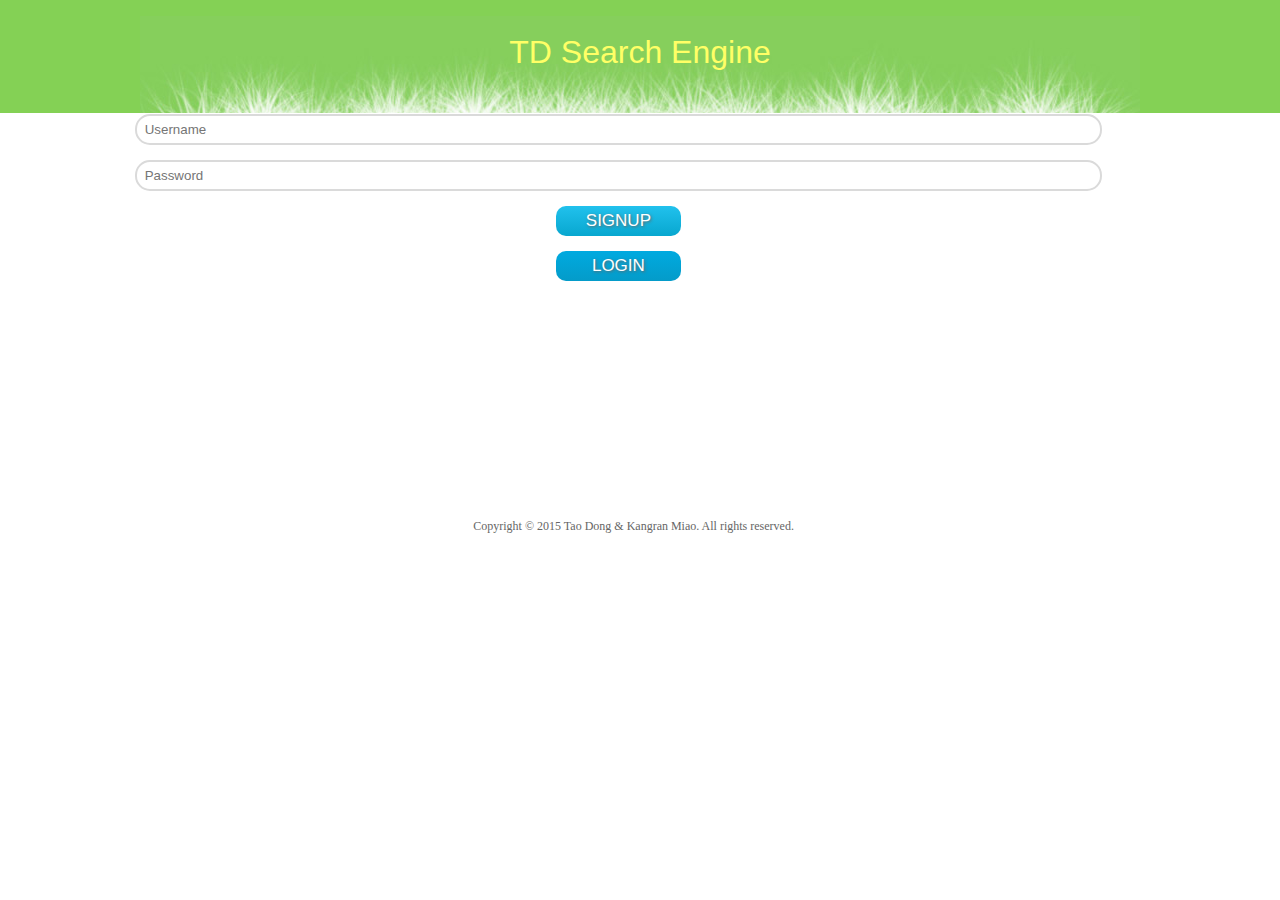
<file: index.html>
<!DOCTYPE html>
<html>
	<head>
		<meta http-equiv="content-type" content="text/html; charset=UTF-8">
		<script src="/jquery-1.11.1.min.js"></script>
		<script src="http://maps.google.com/maps/api/js?sensor=false"></script>
		<link rel="stylesheet" type="text/css" href="style.css">
		
	</head>
	<body>
	<!-- end #header -->
	<!-- end #header-wrapper -->
	<div id="logo">
		<h1><a href=" ">TD Search Engine</a ></h1>
	</div>
	<div id="page">
		<div id='id01'><input type="text" id="input1" placeholder="Username"></div>
		<div id='id02'><input type="password" id="input2" placeholder="Password"></div>
		<div id='id03'><button id="signup" onClick="signUp()">SIGNUP</button></div>
		<div id='id04'><button id="login" onClick="login()">LOGIN</button></div>
		<div id='id05'><button id="previous">PREVIOUS</button></div>
		<div id='id06'><button id="history" onClick="history()">HISTORY</button></div>
		<div id='id07'></div>


		<div id='place01'>
			<div class='name01'></div>
			<div class='categories'></div>
		</div>
		<div id='place02'>
			<div class='name02'></div>
			<div class='categories'></div>
		</div>
		<div id='place03'>
			<div class='name03'></div>
			<div class='categories'></div>
		</div>
		<div id='place04'>
			<div class='name04'></div>
			<div class='categories'></div>
		</div>
		<div id='place05'>
			<div class='name05'></div>
			<div class='categories'></div>
		</div>
		<div id='place06'>
			<div class='name06'></div>
			<div class='categories'></div>
		</div>
		<div id='place07'>
			<div class='name07'></div>
			<div class='categories'></div>
		</div>
		<div id='place08'>
			<div class='name08'></div>
			<div class='categories'></div>
		</div>
		<div id="map-google">
			<div id="map" style="width: 100%; height: 400px;"></div>
		</div>

		<script>

			times = 0;
			functions = 0;
	
			$(document).ready(function(){
				$("#place01 .name01").hide();
				$("#place02 .name02").hide();
				$("#place03 .name03").hide();
				$("#place04 .name04").hide();
				$("#place05 .name05").hide();
				$("#place06 .name06").hide();
				$("#place07 .name07").hide();
				$("#place08 .name08").hide();
				$("#place01 .categories").hide();
				$("#place02 .categories").hide();
				$("#place03 .categories").hide();
				$("#place04 .categories").hide();
				$("#place05 .categories").hide();
				$("#place06 .categories").hide();
				$("#place07 .categories").hide();
				$("#place08 .categories").hide();
				$("#id05").hide();
				$("#id06").hide();
				$("#map-google").hide();
			});

			function sleep(numberMillis) { 
				var now = new Date(); 
				var exitTime = now.getTime() + numberMillis;
				while (true) { 
					now = new Date(); 
					if (now.getTime() > exitTime) 
						return; 
				} 
			}

			function signUp(){
				
				var xhttp = new XMLHttpRequest();
				var ID = document.getElementById("input1").value;
				var password = document.getElementById("input2").value;
				var url = ID + "?" + password;
				xhttp.open("SIGNUP", url, true);

				xhttp.onreadystatechange = function(){
					if (xhttp.readyState==4&&xhttp.status==200){						
						text = xhttp.responseText;						
						obj = JSON.parse(text);
						//document.getElementById("id01").innerHTML = obj.status;
						if(obj.status=="success"){
							document.getElementById("id01").innerHTML='Welcome '+obj.userName+'! Sign up successfully!';
							$("#id02").hide();
							$("#id03").hide();
							$("#id04").hide();
						}
						else if(obj.status=="none"){
							document.getElementById("id01").innerHTML="Username and Password can not be None!";
							$("#id02").hide();
							$("#id03").hide();
							$("#id04").hide();
						}
						else{
							document.getElementById("id01").innerHTML="Username Exists!";
							$("#id02").hide();
							$("#id03").hide();
							$("#id04").hide();

							// var x = document.getElementById("place1");
							// x.getElementsByClassName("name")[0].innerHTML = 'test';
						}

						$("#id05").show();
						functions = 1;

					}
				}
				xhttp.send(null);
			}

			function login(){
				var xhttp = new XMLHttpRequest();
				ID = document.getElementById("input1").value;
				var password = document.getElementById("input2").value;

				document.getElementById("id03").innerHTML = "ID: " + ID;
				document.getElementById("id04").innerHTML = "password: " + password;
				var url = ID + "?" + password;
				xhttp.open("LOGIN", url, true);

				xhttp.onreadystatechange = function(){
					if (xhttp.readyState==4&&xhttp.status==200){						
						var text = xhttp.responseText;						
						var obj = JSON.parse(text);
						userName = obj.userName;
						//document.getElementById("id01").innerHTML = obj.status;
						if(obj.status=="success"){
							$("#id02").show();
							$("#id03").show();
							$("#id04").show();
							document.getElementById("id01").innerHTML="Welcome "+obj.userName+"!";
							document.getElementById("id02").innerHTML='<input id="location" placeholder="Input the Location">';
							document.getElementById("id03").innerHTML='<input id="item" placeholder="Input the Item">';
							document.getElementById("id04").innerHTML='<button id="searchYelp">SEARCH</button>';

							$(document).ready(function(){
								$("#searchYelp").click(function(){
									var location = document.getElementById("location").value;
									var item = document.getElementById("item").value;
									search(location, item);
								});
							});
							$("#id06").show();							
						}
						else{
							document.getElementById("id01").innerHTML="Username or Password incorrect!";
							$("#id02").hide();
							$("#id03").hide();
							$("#id04").hide();
						}

						$("#id05").show();
						functions = 2;

						

					}
				}
				xhttp.send(null);

			}

			function history(){
				var xhttp = new XMLHttpRequest();
				xhttp.open("HISTORY","nothing",true);
				xhttp.onreadystatechange = function(){
					if (xhttp.readyState==4&&xhttp.status==200){
						var text = xhttp.responseText;
						var obj = JSON.parse(text);
						var length = Object.keys(obj).length;
						if(length==0){
							document.getElementById("id01").innerHTML="No histroy record!";
							$("#id02").hide();
							$("#id03").hide();
							$("#id04").hide();
						}
						else{
							var historyResult = '<div style="width:100%; min-height:30px"><p class="alignleft" style="color:red;">Click history result to search again:</p><div><br/><br/><br/>';
							var i = 0;
							var j = 0;
							for(i=length-1; i>=0; i--){
								var location = JSON.stringify(obj[i].location);
								 
								var item = JSON.stringify(obj[i].item);

								location = location.replace(/"/gi, "\'");
								item = item.replace(/"/gi, "\'");
								location = location.replace(/%20/gi," ");
								item = item.replace(/%20/gi," ");

								historyResult += '<div style="width:100%; min-height:30px" onClick="search('+location+','+item+')"><p class="alignleft" >Location: '+location+ '</p><p class="alignright">'+" Item: "+item+"</p></div>";
								j++;
								if(j>=9){
									break;
								}
							}
							document.getElementById("id07").innerHTML=historyResult;
							$("#id07").show();
							functions = 3;
						}
					}
				}
				xhttp.send(null);
			}

			function search(location,item){

				$("#id07").hide();
				$("#id06").hide();

				var xhttp = new XMLHttpRequest();
				
				
				var url = location + "?" + item;
				xhttp.open("SEARCH", url, true);
				
				xhttp.onreadystatechange = function(){


					if (xhttp.readyState==4&&xhttp.status==200){	

						
											
						var text = xhttp.responseText;	

						// document.getElementById("id01").innerHTML=text;

						
						var obj = JSON.parse(text);


						var length = Object.keys(obj).length;
						
						// document.getElementById("id02").innerHTML=length;

						if(length<8){
							document.getElementById("id01").innerHTML = "No result! Please check your location or item!";
							$("#id02").hide();
							$("#id03").hide();
							$("#id04").hide();

						}
						
						 
						 
						// document.getElementById("id03").innerHTML=null;
						// document.getElementById("id04").innerHTML=null;
						else{

							// $("#place01 .name01").show();
							// $("#place02 .name02").show();
							// $("#place03 .name03").show();
							// $("#place04 .name04").show();
							// $("#place05 .name05").show();
							// $("#place06 .name06").show();
							// $("#place07 .name07").show();
							// $("#place08 .name08").show();

							// $("#place01 .categories").show();
							// $("#place02 .categories").show();
							// $("#place03 .categories").show();
							// $("#place04 .categories").show();
							// $("#place05 .categories").show();
							// $("#place06 .categories").show();
							// $("#place07 .categories").show();
							// $("#place08 .categories").show();

							document.getElementById("place01").getElementsByClassName("name01")[0].innerHTML=obj[0].name;
							document.getElementById("place01").getElementsByClassName("categories")[0].innerHTML="Categories: " + obj[0].categories + "<br/>" + "Address: " + obj[0].address + "<br/>" + "Phone Number: " + obj[0].phonenumber + "<br/>" + obj[0].longitude + "," + obj[0].latitude;
							document.getElementById("place02").getElementsByClassName("name02")[0].innerHTML=obj[1].name;
							document.getElementById("place02").getElementsByClassName("categories")[0].innerHTML="Categories: " + obj[1].categories + "<br/>" + "Address: " + obj[1].address + "<br/>" + "Phone Number: " + obj[1].phonenumber + "<br/>" + obj[1].longitude + "," + obj[1].latitude;
							document.getElementById("place03").getElementsByClassName("name03")[0].innerHTML=obj[2].name;
							document.getElementById("place03").getElementsByClassName("categories")[0].innerHTML="Categories: " + obj[2].categories + "<br/>" + "Address: " + obj[2].address + "<br/>" + "Phone Number: " + obj[2].phonenumber + "<br/>" + obj[2].longitude + "," + obj[2].latitude;
							document.getElementById("place04").getElementsByClassName("name04")[0].innerHTML=obj[3].name;
							document.getElementById("place04").getElementsByClassName("categories")[0].innerHTML="Categories: " + obj[3].categories + "<br/>" + "Address: " + obj[3].address + "<br/>" + "Phone Number: " + obj[3].phonenumber + "<br/>" + obj[3].longitude + "," + obj[3].latitude;
							document.getElementById("place05").getElementsByClassName("name05")[0].innerHTML=obj[4].name;
							document.getElementById("place05").getElementsByClassName("categories")[0].innerHTML="Categories: " + obj[4].categories + "<br/>" + "Address: " + obj[4].address + "<br/>" + "Phone Number: " + obj[4].phonenumber + "<br/>" + obj[4].longitude + "," + obj[4].latitude;
							document.getElementById("place06").getElementsByClassName("name06")[0].innerHTML=obj[5].name;
							document.getElementById("place06").getElementsByClassName("categories")[0].innerHTML="Categories: " + obj[5].categories + "<br/>" + "Address: " + obj[5].address + "<br/>" + "Phone Number: " + obj[5].phonenumber + "<br/>" + obj[5].longitude + "," + obj[5].latitude;
							document.getElementById("place07").getElementsByClassName("name07")[0].innerHTML=obj[6].name;
							document.getElementById("place07").getElementsByClassName("categories")[0].innerHTML="Categories: " + obj[6].categories + "<br/>" + "Address: " + obj[6].address + "<br/>" + "Phone Number: " + obj[6].phonenumber + "<br/>" + obj[6].longitude + "," + obj[6].latitude;
							document.getElementById("place08").getElementsByClassName("name08")[0].innerHTML=obj[7].name;
							document.getElementById("place08").getElementsByClassName("categories")[0].innerHTML="Categories: " + obj[7].categories + "<br/>" + "Address: " + obj[7].address + "<br/>" + "Phone Number: " + obj[7].phonenumber + "<br/>" + obj[7].longitude + "," + obj[7].latitude;
							

							$("#place01 .name01").show();
							$("#place02 .name02").show();
							$("#place03 .name03").show();
							$("#place04 .name04").show();
							$("#place05 .name05").show();
							$("#place06 .name06").show();
							$("#place07 .name07").show();
							$("#place08 .name08").show();

							// $("#place01 .categories").hide();
							// $("#place02 .categories").hide();
							// $("#place03 .categories").hide();
							// $("#place04 .categories").hide();
							// $("#place05 .categories").hide();
							// $("#place06 .categories").hide();
							// $("#place07 .categories").hide();
							// $("#place08 .categories").hide();
							 

							//MAP

							$("#map-google").show();
							var locations = [
						      ['<h4>'+ obj[0].name + '<br/>' + obj[0].address + '</h4>', obj[0].latitude, obj[0].longitude],
						      ['<h4>'+ obj[1].name + '<br/>' + obj[1].address + '</h4>', obj[1].latitude, obj[1].longitude],
						      ['<h4>'+ obj[2].name + '<br/>' + obj[2].address + '</h4>', obj[2].latitude, obj[2].longitude],
						      ['<h4>'+ obj[3].name + '<br/>' + obj[3].address + '</h4>', obj[3].latitude, obj[3].longitude],
						      ['<h4>'+ obj[4].name + '<br/>' + obj[4].address + '</h4>', obj[4].latitude, obj[4].longitude],
						      ['<h4>'+ obj[5].name + '<br/>' + obj[5].address + '</h4>', obj[5].latitude, obj[5].longitude],
						      ['<h4>'+ obj[6].name + '<br/>' + obj[6].address + '</h4>', obj[6].latitude, obj[6].longitude],
						      ['<h4>'+ obj[7].name + '<br/>' + obj[7].address + '</h4>', obj[7].latitude, obj[7].longitude]
						      //['<h4>'+ obj[8].name + '</h4>', obj[8].latitude, obj[8].longitude],
						      //['<h4>'+ obj[9].name + '</h4>', obj[9].latitude, obj[9].longitude]
						    ];

						 	// var locations = [
						  //     ['<h4>Bondi Beach</h4>', -33.890542, 151.274856],
						  //     ['<h4>Coogee Beach</h4>', -33.923036, 151.259052],
						  //     ['<h4>Cronulla Beach</h4>', -34.028249, 151.157507],
						  //     ['<h4>Manly Beach</h4>', -33.80010128657071, 151.28747820854187],
						  //     ['<h4>Maroubra Beach</h4>', -33.950198, 151.259302]
						  //   ];
						    
						    // Setup the different icons and shadows
						    var iconURLPrefix = 'http://maps.google.com/mapfiles/ms/icons/';
						    
						    var icons = [
						      iconURLPrefix + 'red-dot.png',
						      iconURLPrefix + 'orange-dot.png',
						      iconURLPrefix + 'yellow-dot.png',
						      iconURLPrefix + 'green-dot.png',
						      iconURLPrefix + 'ltblue-dot.png',
						      iconURLPrefix + 'blue-dot.png',
						      iconURLPrefix + 'purple-dot.png',
						      iconURLPrefix + 'pink-dot.png'    						      
						    ]
						    var iconsLength = icons.length;

						    var map = new google.maps.Map(document.getElementById('map'), {
						      zoom: 10,
						      center: new google.maps.LatLng(locations[0][1], locations[0][2]),
						      mapTypeId: google.maps.MapTypeId.ROADMAP,
						      mapTypeControl: false,
						      streetViewControl: false,
						      panControl: false,
						      zoomControlOptions: {
						         position: google.maps.ControlPosition.LEFT_BOTTOM
						      }
						    });

						    var infowindow = new google.maps.InfoWindow({
						      maxWidth: 160
						    });

						    var markers = new Array();
						    
						    var iconCounter = 0;
						    
						    // Add the markers and infowindows to the map
						    for (var i = 0; i < locations.length; i++) {  
						      var marker = new google.maps.Marker({
						        position: new google.maps.LatLng(locations[i][1], locations[i][2]),
						        map: map,
						        icon: icons[iconCounter]
						      });

						      markers.push(marker);

						      google.maps.event.addListener(marker, 'click', (function(marker, i) {
						        return function() {
						          infowindow.setContent(locations[i][0]);
						          infowindow.open(map, marker);
						        }
						      })(marker, i));
						      
						      iconCounter++;
						      // We only have a limited number of possible icon colors, so we may have to restart the counter
						      if(iconCounter >= iconsLength) {
						      	iconCounter = 0;
						      }
						    }

							var bounds = new google.maps.LatLngBounds();
							for (var i = 0; i < markers.length; i++) {  
								bounds.extend(markers[i].position);
			      			}
							map.fitBounds(bounds);


							times++;
							if(times <= 1) {
							
								$("#place01 .name01").click(function(){
									$("#place01 .categories").toggle(300);
								});
								$("#place02 .name02").click(function(){
									$("#place02 .categories").toggle(300);
								});
								$("#place03 .name03").click(function(){
									$("#place03 .categories").toggle(300);
								});
								$("#place04 .name04").click(function(){
									$("#place04 .categories").toggle(300);
								});
								$("#place05 .name05").click(function(){
									$("#place05 .categories").toggle(300);
								});
								$("#place06 .name06").click(function(){
									$("#place06 .categories").toggle(300);
								});
								$("#place07 .name07").click(function(){
									$("#place07 .categories").toggle(300);
								});
								$("#place08 .name08").click(function(){
									$("#place08 .categories").toggle(300);
								});
							}


						}

						$("#id05").show();
						functions = 3;
						
					}

				}
				
				xhttp.send(null);
			}


			$("#previous").click(function(){
				if(functions==3){

					$("#id02").show();
					$("#id03").show();
					$("#id04").show();

					document.getElementById("id01").innerHTML="Welcome "+userName+"!";
					document.getElementById("id02").innerHTML='<input id="location" placeholder="input the location">';
					document.getElementById("id03").innerHTML='<input id="item" placeholder="input the item">';
					document.getElementById("id04").innerHTML='<button id="searchYelp">SEARCH</button>';

					$(document).ready(function(){
						$("#searchYelp").click(function(){
							var location = document.getElementById("location").value;
							var item = document.getElementById("item").value;
							search(location, item);
						});
					});

					
					

					$("#place01 .name01").hide();
					$("#place02 .name02").hide();
					$("#place03 .name03").hide();
					$("#place04 .name04").hide();
					$("#place05 .name05").hide();
					$("#place06 .name06").hide();
					$("#place07 .name07").hide();
					$("#place08 .name08").hide();

					$("#place01 .categories").hide();
					$("#place02 .categories").hide();
					$("#place03 .categories").hide();
					$("#place04 .categories").hide();
					$("#place05 .categories").hide();
					$("#place06 .categories").hide();
					$("#place07 .categories").hide();
					$("#place08 .categories").hide();

					
					$("#map-google").hide();	
					$("#id06").show();
					$("#id07").show();

					functions = 2;
				}

				else if(functions==2){
					$("#id02").show();
					$("#id03").show();
					$("#id04").show();
					document.getElementById("id01").innerHTML='<input type="text" id="input1" placeholder="Username">';
					document.getElementById("id02").innerHTML='<input type="password" id="input2" placeholder="Password">';
					document.getElementById("id03").innerHTML='<button id="signup" onClick="signUp()">SIGNUP</button>';
					document.getElementById("id04").innerHTML='<button id="login" onClick="login()">LOGIN</button>';
					$("#id05").hide();
					$("#id06").hide();
					$("#id07").hide();
					functions = 0;
				}

				else if(functions==1){
					$("#id02").show();
					$("#id03").show();
					$("#id04").show();
					document.getElementById("id01").innerHTML='<input type="text" id="input1" placeholder="Username">';
					document.getElementById("id02").innerHTML='<input type="password" id="input2" placeholder="Password">';
					document.getElementById("id03").innerHTML='<button id="signup" onClick="signUp()">SIGNUP</button>';
					document.getElementById("id04").innerHTML='<button id="login" onClick="login()">LOGIN</button>';
					$("#id05").hide();
					$("#id06").hide();
					functions = 0;
				}
			
			});


			
			$(document).ready(function(){
				$("#searchYelp").click(function(){
					var location = document.getElementById("location").value;
					var item = document.getElementById("item").value;
					search(location, item);
				});
			});
			


			

		
		    


		/* JSON.parse Test!!!!
			var xmlhttp = new XMLHttpRequest();
			var url = "myTutorials.txt";
			xmlhttp.open("GET", url, true);
			xmlhttp.onreadystatechange = OnStateChange;
			xmlhttp.send(null);
			function myFunction(arr) {
			    var out = "";
			    var i;
			    for(i = 0; i < arr.length; i++) {
			        out += '<a href="' + arr[i].url + '">' + 
			        arr[i].display + '</a><br>';
			    }
			    document.getElementById("id01").innerHTML = out;
			    document.getElementById("id02").innerHTML = xmlhttp.status;
			    document.getElementById("id03").innerHTML = xmlhttp.responseText;
			}
			function sleep(numberMillis) { 
				var now = new Date(); 
				var exitTime = now.getTime() + numberMillis; 
				while (true) { 
					now = new Date(); 
					if (now.getTime() > exitTime) 
						return; 
				} 
			}
		
			function OnStateChange () {
				document.getElementById('id04').innerHTML = "getin!";
            	if (xmlhttp.readyState==4){
            		document.getElementById("id01").innerHTML = xmlhttp.status;
            		document.getElementById("id02").innerHTML = xmlhttp.responseText;
            		text = xmlhttp.responseText;
            		//obj = JSON.parse(text);
            		document.getElementById("id03").innerHTML = text;
            	}
        	}
        */
        
        
		</script>
		</div>
		<div id="footer">Copyright © 2015 Tao Dong & Kangran Miao. All rights reserved.</div>
	</body>
</html>
</file>
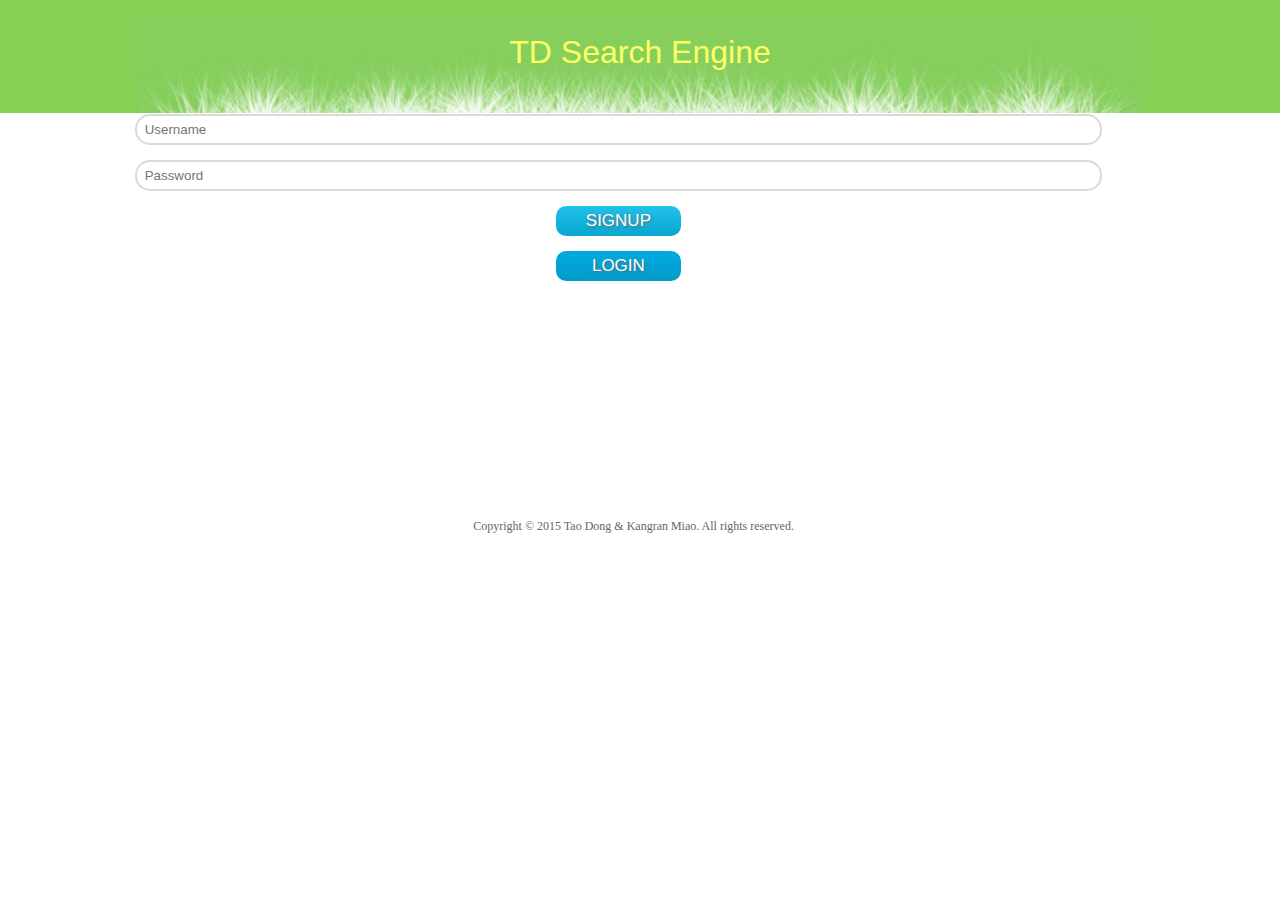
<file: home.html>
<!DOCTYPE html>
<html>
	<head>
		<meta http-equiv="content-type" content="text/html; charset=UTF-8">
		<script src="/jquery-1.11.1.min.js"></script>
		<script src="http://maps.google.com/maps/api/js?sensor=false"></script>
		<link rel="stylesheet" type="text/css" href="style.css">
		
	</head>
	<body>
	<!-- end #header -->
	<!-- end #header-wrapper -->
	<div id="logo">
		<h1><a href=" ">TD Search Engine</a ></h1>
	</div>
	<div id="page">
		<div id='id01'><input type="text" id="input1" placeholder="Username"></div>
		<div id='id02'><input type="password" id="input2" placeholder="Password"></div>
		<div id='id03'><button id="signup" onClick="signUp()">SIGNUP</button></div>
		<div id='id04'><button id="login" onClick="login()">LOGIN</button></div>
		<div id='id05'><button id="previous">PREVIOUS</button></div>
		<div id='id06'><button id="history" onClick="history()">HISTORY</button></div>
		<div id='id07'></div>


		<div id='place00' style="color:red">click to see more detail:</div>
		<div id='place01'>
			<div class='name01'></div>
			<div class='categories'></div>
		</div>
		<div id='place02'>
			<div class='name02'></div>
			<div class='categories'></div>
		</div>
		<div id='place03'>
			<div class='name03'></div>
			<div class='categories'></div>
		</div>
		<div id='place04'>
			<div class='name04'></div>
			<div class='categories'></div>
		</div>
		<div id='place05'>
			<div class='name05'></div>
			<div class='categories'></div>
		</div>
		<div id='place06'>
			<div class='name06'></div>
			<div class='categories'></div>
		</div>
		<div id='place07'>
			<div class='name07'></div>
			<div class='categories'></div>
		</div>
		<div id='place08'>
			<div class='name08'></div>
			<div class='categories'></div>
		</div>
		<div id="map-google">
			<div id="map" style="width: 100%; height: 400px;"></div>
		</div>

		<script>

			times = 0;
			functions = 0;
	
			$(document).ready(function(){
				$("#place00").hide();
				$("#place01 .name01").hide();
				$("#place02 .name02").hide();
				$("#place03 .name03").hide();
				$("#place04 .name04").hide();
				$("#place05 .name05").hide();
				$("#place06 .name06").hide();
				$("#place07 .name07").hide();
				$("#place08 .name08").hide();
				$("#place01 .categories").hide();
				$("#place02 .categories").hide();
				$("#place03 .categories").hide();
				$("#place04 .categories").hide();
				$("#place05 .categories").hide();
				$("#place06 .categories").hide();
				$("#place07 .categories").hide();
				$("#place08 .categories").hide();
				$("#id05").hide();
				$("#id06").hide();
				$("#map-google").hide();
			});

			function sleep(numberMillis) { 
				var now = new Date(); 
				var exitTime = now.getTime() + numberMillis;
				while (true) { 
					now = new Date(); 
					if (now.getTime() > exitTime) 
						return; 
				} 
			}

			function signUp(){
				
				var xhttp = new XMLHttpRequest();
				var ID = document.getElementById("input1").value;
				var password = document.getElementById("input2").value;
				var url = ID + "?" + password;
				xhttp.open("SIGNUP", url, true);

				xhttp.onreadystatechange = function(){
					if (xhttp.readyState==4&&xhttp.status==200){						
						text = xhttp.responseText;						
						obj = JSON.parse(text);
						//document.getElementById("id01").innerHTML = obj.status;
						if(obj.status=="success"){
							document.getElementById("id01").innerHTML='Welcome '+obj.userName+'! Sign up successfully!';
							$("#id02").hide();
							$("#id03").hide();
							$("#id04").hide();
						}
						else if(obj.status=="none"){
							document.getElementById("id01").innerHTML="Username and Password can not be None!";
							$("#id02").hide();
							$("#id03").hide();
							$("#id04").hide();
						}
						else{
							document.getElementById("id01").innerHTML="Username Exists!";
							$("#id02").hide();
							$("#id03").hide();
							$("#id04").hide();

							// var x = document.getElementById("place1");
							// x.getElementsByClassName("name")[0].innerHTML = 'test';
						}

						$("#id05").show();
						functions = 1;

					}
				}
				xhttp.send(null);
			}

			function login(){
				var xhttp = new XMLHttpRequest();
				ID = document.getElementById("input1").value;
				var password = document.getElementById("input2").value;

				document.getElementById("id03").innerHTML = "ID: " + ID;
				document.getElementById("id04").innerHTML = "password: " + password;
				var url = ID + "?" + password;
				xhttp.open("LOGIN", url, true);

				xhttp.onreadystatechange = function(){
					if (xhttp.readyState==4&&xhttp.status==200){						
						var text = xhttp.responseText;						
						var obj = JSON.parse(text);
						userName = obj.userName;
						//document.getElementById("id01").innerHTML = obj.status;
						if(obj.status=="success"){
							$("#id02").show();
							$("#id03").show();
							$("#id04").show();
							document.getElementById("id01").innerHTML="Welcome "+obj.userName+"!";
							document.getElementById("id02").innerHTML='<input id="location" placeholder="Input the Location">';
							document.getElementById("id03").innerHTML='<input id="item" placeholder="Input the Item">';
							document.getElementById("id04").innerHTML='<button id="searchYelp">SEARCH</button>';

							$(document).ready(function(){
								$("#searchYelp").click(function(){
									var location = document.getElementById("location").value;
									var item = document.getElementById("item").value;
									search(location, item);
								});
							});
							$("#id06").show();							
						}
						else{
							document.getElementById("id01").innerHTML="Username or Password incorrect!";
							$("#id02").hide();
							$("#id03").hide();
							$("#id04").hide();
						}

						$("#id05").show();
						functions = 2;

						

					}
				}
				xhttp.send(null);

			}

			function history(){
				var xhttp = new XMLHttpRequest();
				xhttp.open("HISTORY","nothing",true);
				xhttp.onreadystatechange = function(){
					if (xhttp.readyState==4&&xhttp.status==200){
						var text = xhttp.responseText;
						var obj = JSON.parse(text);
						var length = Object.keys(obj).length;
						if(length==0){
							document.getElementById("id01").innerHTML="No histroy record!";
							$("#id02").hide();
							$("#id03").hide();
							$("#id04").hide();
						}
						else{
							var historyResult = '<div style="width:100%; min-height:30px"><p class="alignleft" style="color:red;">Click history result to search again:</p><div><br/><br/><br/>';
							var i = 0;
							var j = 0;
							for(i=length-1; i>=0; i--){
								var location = JSON.stringify(obj[i].location);
								 
								var item = JSON.stringify(obj[i].item);

								location = location.replace(/"/gi, "\'");
								item = item.replace(/"/gi, "\'");
								location = location.replace(/%20/gi," ");
								item = item.replace(/%20/gi," ");

								historyResult += '<div style="width:100%; min-height:30px" onClick="search('+location+','+item+')"><p class="alignleft" >Location: '+location+ '</p><p class="alignright">'+" Item: "+item+"</p></div>";
								j++;
								if(j>=9){
									break;
								}
							}
							document.getElementById("id07").innerHTML=historyResult;
							$("#id07").show();
							functions = 3;
						}
					}
				}
				xhttp.send(null);
			}

			function search(location,item){

				$("#id07").hide();
				$("#id06").hide();

				var xhttp = new XMLHttpRequest();
				
				
				var url = location + "?" + item;
				xhttp.open("SEARCH", url, true);
				
				xhttp.onreadystatechange = function(){


					if (xhttp.readyState==4&&xhttp.status==200){	

						
											
						var text = xhttp.responseText;	

						// document.getElementById("id01").innerHTML=text;

						
						var obj = JSON.parse(text);


						var length = Object.keys(obj).length;
						
						// document.getElementById("id02").innerHTML=length;

						if(length<8){
							document.getElementById("id01").innerHTML = "No result! Please check your location or item!";
							$("#id02").hide();
							$("#id03").hide();
							$("#id04").hide();

						}
						
						 
						 
						// document.getElementById("id03").innerHTML=null;
						// document.getElementById("id04").innerHTML=null;
						else{

							// $("#place01 .name01").show();
							// $("#place02 .name02").show();
							// $("#place03 .name03").show();
							// $("#place04 .name04").show();
							// $("#place05 .name05").show();
							// $("#place06 .name06").show();
							// $("#place07 .name07").show();
							// $("#place08 .name08").show();

							// $("#place01 .categories").show();
							// $("#place02 .categories").show();
							// $("#place03 .categories").show();
							// $("#place04 .categories").show();
							// $("#place05 .categories").show();
							// $("#place06 .categories").show();
							// $("#place07 .categories").show();
							// $("#place08 .categories").show();

							// document.getElementById("place01").getElementsByClassName("name01")[0].innerHTML=obj[0].name;
							// document.getElementById("place01").getElementsByClassName("categories")[0].innerHTML="Categories: " + obj[0].categories + "<br/>" + "Address: " + obj[0].address + "<br/>" + "Phone Number: " + obj[0].phonenumber;
							// document.getElementById("place02").getElementsByClassName("name02")[0].innerHTML=obj[1].name;
							// document.getElementById("place02").getElementsByClassName("categories")[0].innerHTML="Categories: " + obj[1].categories + "<br/>" + "Address: " + obj[1].address + "<br/>" + "Phone Number: " + obj[1].phonenumber;
							// document.getElementById("place03").getElementsByClassName("name03")[0].innerHTML=obj[2].name;
							// document.getElementById("place03").getElementsByClassName("categories")[0].innerHTML="Categories: " + obj[2].categories + "<br/>" + "Address: " + obj[2].address + "<br/>" + "Phone Number: " + obj[2].phonenumber;
							// document.getElementById("place04").getElementsByClassName("name04")[0].innerHTML=obj[3].name;
							// document.getElementById("place04").getElementsByClassName("categories")[0].innerHTML="Categories: " + obj[3].categories + "<br/>" + "Address: " + obj[3].address + "<br/>" + "Phone Number: " + obj[3].phonenumber;
							// document.getElementById("place05").getElementsByClassName("name05")[0].innerHTML=obj[4].name;
							// document.getElementById("place05").getElementsByClassName("categories")[0].innerHTML="Categories: " + obj[4].categories + "<br/>" + "Address: " + obj[4].address + "<br/>" + "Phone Number: " + obj[4].phonenumber;
							// document.getElementById("place06").getElementsByClassName("name06")[0].innerHTML=obj[5].name;
							// document.getElementById("place06").getElementsByClassName("categories")[0].innerHTML="Categories: " + obj[5].categories + "<br/>" + "Address: " + obj[5].address + "<br/>" + "Phone Number: " + obj[5].phonenumber;
							// document.getElementById("place07").getElementsByClassName("name07")[0].innerHTML=obj[6].name;
							// document.getElementById("place07").getElementsByClassName("categories")[0].innerHTML="Categories: " + obj[6].categories + "<br/>" + "Address: " + obj[6].address + "<br/>" + "Phone Number: " + obj[6].phonenumber;
							// document.getElementById("place08").getElementsByClassName("name08")[0].innerHTML=obj[7].name;
							// document.getElementById("place08").getElementsByClassName("categories")[0].innerHTML="Categories: " + obj[7].categories + "<br/>" + "Address: " + obj[7].address + "<br/>" + "Phone Number: " + obj[7].phonenumber;

							document.getElementById("place01").getElementsByClassName("name01")[0].innerHTML=obj[0].name;
							document.getElementById("place01").getElementsByClassName("categories")[0].innerHTML="Categories: " + obj[0].categories + "<br/>" + "Address: " + obj[0].address + "<br/>" + "Phone Number: " + obj[0].phonenumber + "<br/>" + obj[0].longitude + "," + obj[0].latitude;
							document.getElementById("place02").getElementsByClassName("name02")[0].innerHTML=obj[1].name;
							document.getElementById("place02").getElementsByClassName("categories")[0].innerHTML="Categories: " + obj[1].categories + "<br/>" + "Address: " + obj[1].address + "<br/>" + "Phone Number: " + obj[1].phonenumber + "<br/>" + obj[1].longitude + "," + obj[1].latitude;
							document.getElementById("place03").getElementsByClassName("name03")[0].innerHTML=obj[2].name;
							document.getElementById("place03").getElementsByClassName("categories")[0].innerHTML="Categories: " + obj[2].categories + "<br/>" + "Address: " + obj[2].address + "<br/>" + "Phone Number: " + obj[2].phonenumber + "<br/>" + obj[2].longitude + "," + obj[2].latitude;
							document.getElementById("place04").getElementsByClassName("name04")[0].innerHTML=obj[3].name;
							document.getElementById("place04").getElementsByClassName("categories")[0].innerHTML="Categories: " + obj[3].categories + "<br/>" + "Address: " + obj[3].address + "<br/>" + "Phone Number: " + obj[3].phonenumber + "<br/>" + obj[3].longitude + "," + obj[3].latitude;
							document.getElementById("place05").getElementsByClassName("name05")[0].innerHTML=obj[4].name;
							document.getElementById("place05").getElementsByClassName("categories")[0].innerHTML="Categories: " + obj[4].categories + "<br/>" + "Address: " + obj[4].address + "<br/>" + "Phone Number: " + obj[4].phonenumber + "<br/>" + obj[4].longitude + "," + obj[4].latitude;
							document.getElementById("place06").getElementsByClassName("name06")[0].innerHTML=obj[5].name;
							document.getElementById("place06").getElementsByClassName("categories")[0].innerHTML="Categories: " + obj[5].categories + "<br/>" + "Address: " + obj[5].address + "<br/>" + "Phone Number: " + obj[5].phonenumber + "<br/>" + obj[5].longitude + "," + obj[5].latitude;
							document.getElementById("place07").getElementsByClassName("name07")[0].innerHTML=obj[6].name;
							document.getElementById("place07").getElementsByClassName("categories")[0].innerHTML="Categories: " + obj[6].categories + "<br/>" + "Address: " + obj[6].address + "<br/>" + "Phone Number: " + obj[6].phonenumber + "<br/>" + obj[6].longitude + "," + obj[6].latitude;
							document.getElementById("place08").getElementsByClassName("name08")[0].innerHTML=obj[7].name;
							document.getElementById("place08").getElementsByClassName("categories")[0].innerHTML="Categories: " + obj[7].categories + "<br/>" + "Address: " + obj[7].address + "<br/>" + "Phone Number: " + obj[7].phonenumber + "<br/>" + obj[7].longitude + "," + obj[7].latitude;
							
							$("#place00").show();
							$("#place01 .name01").show();
							$("#place02 .name02").show();
							$("#place03 .name03").show();
							$("#place04 .name04").show();
							$("#place05 .name05").show();
							$("#place06 .name06").show();
							$("#place07 .name07").show();
							$("#place08 .name08").show();

							// $("#place01 .categories").hide();
							// $("#place02 .categories").hide();
							// $("#place03 .categories").hide();
							// $("#place04 .categories").hide();
							// $("#place05 .categories").hide();
							// $("#place06 .categories").hide();
							// $("#place07 .categories").hide();
							// $("#place08 .categories").hide();
							 

							//MAP

							$("#map-google").show();
							var locations = [
						      ['<h4>'+ obj[0].name + '<br/>' + obj[0].address + '</h4>', obj[0].latitude, obj[0].longitude],
						      ['<h4>'+ obj[1].name + '<br/>' + obj[1].address + '</h4>', obj[1].latitude, obj[1].longitude],
						      ['<h4>'+ obj[2].name + '<br/>' + obj[2].address + '</h4>', obj[2].latitude, obj[2].longitude],
						      ['<h4>'+ obj[3].name + '<br/>' + obj[3].address + '</h4>', obj[3].latitude, obj[3].longitude],
						      ['<h4>'+ obj[4].name + '<br/>' + obj[4].address + '</h4>', obj[4].latitude, obj[4].longitude],
						      ['<h4>'+ obj[5].name + '<br/>' + obj[5].address + '</h4>', obj[5].latitude, obj[5].longitude],
						      ['<h4>'+ obj[6].name + '<br/>' + obj[6].address + '</h4>', obj[6].latitude, obj[6].longitude],
						      ['<h4>'+ obj[7].name + '<br/>' + obj[7].address + '</h4>', obj[7].latitude, obj[7].longitude]
						      //['<h4>'+ obj[8].name + '</h4>', obj[8].latitude, obj[8].longitude],
						      //['<h4>'+ obj[9].name + '</h4>', obj[9].latitude, obj[9].longitude]
						    ];

						 	// var locations = [
						  //     ['<h4>Bondi Beach</h4>', -33.890542, 151.274856],
						  //     ['<h4>Coogee Beach</h4>', -33.923036, 151.259052],
						  //     ['<h4>Cronulla Beach</h4>', -34.028249, 151.157507],
						  //     ['<h4>Manly Beach</h4>', -33.80010128657071, 151.28747820854187],
						  //     ['<h4>Maroubra Beach</h4>', -33.950198, 151.259302]
						  //   ];
						    
						    // Setup the different icons and shadows
						    var iconURLPrefix = 'http://maps.google.com/mapfiles/ms/icons/';
						    
						    var icons = [
						      iconURLPrefix + 'red-dot.png',
						      iconURLPrefix + 'orange-dot.png',
						      iconURLPrefix + 'yellow-dot.png',
						      iconURLPrefix + 'green-dot.png',
						      iconURLPrefix + 'ltblue-dot.png',
						      iconURLPrefix + 'blue-dot.png',
						      iconURLPrefix + 'purple-dot.png',
						      iconURLPrefix + 'pink-dot.png'    						      
						    ]
						    var iconsLength = icons.length;

						    var map = new google.maps.Map(document.getElementById('map'), {
						      zoom: 10,
						      center: new google.maps.LatLng(locations[0][1], locations[0][2]),
						      mapTypeId: google.maps.MapTypeId.ROADMAP,
						      mapTypeControl: false,
						      streetViewControl: false,
						      panControl: false,
						      zoomControlOptions: {
						         position: google.maps.ControlPosition.LEFT_BOTTOM
						      }
						    });

						    var infowindow = new google.maps.InfoWindow({
						      maxWidth: 160
						    });

						    var markers = new Array();
						    
						    var iconCounter = 0;
						    
						    // Add the markers and infowindows to the map
						    for (var i = 0; i < locations.length; i++) {  
						      var marker = new google.maps.Marker({
						        position: new google.maps.LatLng(locations[i][1], locations[i][2]),
						        map: map,
						        icon: icons[iconCounter]
						      });

						      markers.push(marker);

						      google.maps.event.addListener(marker, 'click', (function(marker, i) {
						        return function() {
						          infowindow.setContent(locations[i][0]);
						          infowindow.open(map, marker);
						        }
						      })(marker, i));
						      
						      iconCounter++;
						      // We only have a limited number of possible icon colors, so we may have to restart the counter
						      if(iconCounter >= iconsLength) {
						      	iconCounter = 0;
						      }
						    }

							var bounds = new google.maps.LatLngBounds();
							for (var i = 0; i < markers.length; i++) {  
								bounds.extend(markers[i].position);
			      			}
							map.fitBounds(bounds);


							times++;
							if(times <= 1) {
							
								$("#place01 .name01").click(function(){
									$("#place01 .categories").toggle(300);
								});
								$("#place02 .name02").click(function(){
									$("#place02 .categories").toggle(300);
								});
								$("#place03 .name03").click(function(){
									$("#place03 .categories").toggle(300);
								});
								$("#place04 .name04").click(function(){
									$("#place04 .categories").toggle(300);
								});
								$("#place05 .name05").click(function(){
									$("#place05 .categories").toggle(300);
								});
								$("#place06 .name06").click(function(){
									$("#place06 .categories").toggle(300);
								});
								$("#place07 .name07").click(function(){
									$("#place07 .categories").toggle(300);
								});
								$("#place08 .name08").click(function(){
									$("#place08 .categories").toggle(300);
								});
							}


						}

						$("#id05").show();
						functions = 3;
						
					}

				}
				
				xhttp.send(null);
			}


			$("#previous").click(function(){
				if(functions==3){

					$("#id02").show();
					$("#id03").show();
					$("#id04").show();

					document.getElementById("id01").innerHTML="Welcome "+userName+"!";
					document.getElementById("id02").innerHTML='<input id="location" placeholder="input the location">';
					document.getElementById("id03").innerHTML='<input id="item" placeholder="input the item">';
					document.getElementById("id04").innerHTML='<button id="searchYelp">SEARCH</button>';

					$(document).ready(function(){
						$("#searchYelp").click(function(){
							var location = document.getElementById("location").value;
							var item = document.getElementById("item").value;
							search(location, item);
						});
					});

					
					
					$("#place00").hide();
					$("#place01 .name01").hide();
					$("#place02 .name02").hide();
					$("#place03 .name03").hide();
					$("#place04 .name04").hide();
					$("#place05 .name05").hide();
					$("#place06 .name06").hide();
					$("#place07 .name07").hide();
					$("#place08 .name08").hide();

					$("#place01 .categories").hide();
					$("#place02 .categories").hide();
					$("#place03 .categories").hide();
					$("#place04 .categories").hide();
					$("#place05 .categories").hide();
					$("#place06 .categories").hide();
					$("#place07 .categories").hide();
					$("#place08 .categories").hide();

					
					$("#map-google").hide();	
					$("#id06").show();
					$("#id07").show();

					functions = 2;
				}

				else if(functions==2){
					$("#id02").show();
					$("#id03").show();
					$("#id04").show();
					document.getElementById("id01").innerHTML='<input type="text" id="input1" placeholder="Username">';
					document.getElementById("id02").innerHTML='<input type="password" id="input2" placeholder="Password">';
					document.getElementById("id03").innerHTML='<button id="signup" onClick="signUp()">SIGNUP</button>';
					document.getElementById("id04").innerHTML='<button id="login" onClick="login()">LOGIN</button>';
					$("#id05").hide();
					$("#id06").hide();
					$("#id07").hide();
					functions = 0;
				}

				else if(functions==1){
					$("#id02").show();
					$("#id03").show();
					$("#id04").show();
					document.getElementById("id01").innerHTML='<input type="text" id="input1" placeholder="Username">';
					document.getElementById("id02").innerHTML='<input type="password" id="input2" placeholder="Password">';
					document.getElementById("id03").innerHTML='<button id="signup" onClick="signUp()">SIGNUP</button>';
					document.getElementById("id04").innerHTML='<button id="login" onClick="login()">LOGIN</button>';
					$("#id05").hide();
					$("#id06").hide();
					functions = 0;
				}
			
			});


			
			$(document).ready(function(){
				$("#searchYelp").click(function(){
					var location = document.getElementById("location").value;
					var item = document.getElementById("item").value;
					search(location, item);
				});
			});
			


			

		
		    


		/* JSON.parse Test!!!!
			var xmlhttp = new XMLHttpRequest();
			var url = "myTutorials.txt";
			xmlhttp.open("GET", url, true);
			xmlhttp.onreadystatechange = OnStateChange;
			xmlhttp.send(null);
			function myFunction(arr) {
			    var out = "";
			    var i;
			    for(i = 0; i < arr.length; i++) {
			        out += '<a href="' + arr[i].url + '">' + 
			        arr[i].display + '</a><br>';
			    }
			    document.getElementById("id01").innerHTML = out;
			    document.getElementById("id02").innerHTML = xmlhttp.status;
			    document.getElementById("id03").innerHTML = xmlhttp.responseText;
			}
			function sleep(numberMillis) { 
				var now = new Date(); 
				var exitTime = now.getTime() + numberMillis; 
				while (true) { 
					now = new Date(); 
					if (now.getTime() > exitTime) 
						return; 
				} 
			}
		
			function OnStateChange () {
				document.getElementById('id04').innerHTML = "getin!";
            	if (xmlhttp.readyState==4){
            		document.getElementById("id01").innerHTML = xmlhttp.status;
            		document.getElementById("id02").innerHTML = xmlhttp.responseText;
            		text = xmlhttp.responseText;
            		//obj = JSON.parse(text);
            		document.getElementById("id03").innerHTML = text;
            	}
        	}
        */
        
        
		</script>
		</div>
		<div id="footer">Copyright © 2015 Tao Dong & Kangran Miao. All rights reserved.</div>
	</body>
</html>
</file>
<file: style.css>
body {
	color: #000000;
	font-family: Tahoma, Geneva, sans-serif;
	font-size: 12px;
	margin: 0px;
	padding: 0;
}

p {
	color: #888888;
	font-family: Arial, Helvetica, sans-serif;
	font-size: 14px;
	margin: 0 auto;
}

/* PAGE */

#page {
	margin: 0px auto;
	overflow: auto;
	padding-top: 1px;
	width: 80%;
}

/* LOGO */

#logo {
	background: #84D155 url(images/logo.jpg) no-repeat center bottom;
	min-height: 100px;
	padding-top: 1%;
	text-align: center;
	width: 100%;
}

#logo h1 {
	font-family: "Lucida Sans Unicode", "Lucida Grande", sans-serif;
	font-size: xx-large;
	font-weight: normal;
	text-transform: capitalize;
}

#logo a {
	color: #FFFF66;
	text-decoration: none;
}

/* Login */

#id01, #id02, #id03, #id04, #id05, #id06, #id07 {
	float: left;
	min-height: 25px;
	padding-left: 4px;
	width: 95%;
}

#id01{
	color: #000000;	
	font-size: 14px;
	text-align: center;
	text-transform: uppercase;
	
}

#id02, #id03, #id04, #id05, #id06 {
	padding-top: 15px;
	text-align: center;
}

#id07 {
	padding-bottom: 25px;
	padding-top: 30px;
	width: 85%;
}

#input1, #input2, #location, #item {
	border: 2px solid #DADADA;
	border-radius: 15px;
	color: #000000;
	min-height: 25px;
	padding: 2px auto;
	padding-left: 8px;
	width: 98%;
}

#login, #signup, #searchYelp, #previous, #history {
	width: 125px;
    -webkit-border-radius: 10;
    -moz-border-radius: 10;
    border-radius: 10px;
    text-shadow: 1px 1px 3px #666666;
    font-family: Arial;
    color: #ffffff;
    font-size: 17px;
    padding: 5px 20px 5px 20px;
    text-decoration: none;
    border: none;
}

#login, #previous {
    background: #00AAE0;
    background-image: -webkit-linear-gradient(top, #00AAE0, #049bc9);
    background-image: -moz-linear-gradient(top, #00AAE0, #049bc9);
    background-image: -ms-linear-gradient(top, #00AAE0, #049bc9);
    background-image: -o-linear-gradient(top, #00AAE0, #049bc9);
    background-image: linear-gradient(to bottom, #00AAE0, #049bc9);
}

#signup, #searchYelp {
    background: #21C1ED;
    background-image: -webkit-linear-gradient(top, #21C1ED, #08a7cf);
    background-image: -moz-linear-gradient(top, #21C1ED, #08a7cf);
    background-image: -ms-linear-gradient(top, #21C1ED, #08a7cf);
    background-image: -o-linear-gradient(top, #21C1ED, #08a7cf);
    background-image: linear-gradient(to bottom, #21C1ED, #08a7cf);
}

#history {
    background: #0081C0;
    background-image: -webkit-linear-gradient(top, #0081C0, #006fa3);
    background-image: -moz-linear-gradient(top, #0081C0, #006fa3);
    background-image: -ms-linear-gradient(top, #0081C0, #006fa3);
    background-image: -o-linear-gradient(top, #0081C0, #006fa3);
    background-image: linear-gradient(to bottom, #0081C0, #006fa3);  
}

/* Content */

#place00, #place01, #place02, #place03, #place04, #place05, #place06, #place07, #place08, #map-google {
	float: left;
	width: 100%;
}

#place01 {
	padding-top: 30px;
}

#map-google {
	padding-bottom: 20px;
	padding-top: 20px;
}

/* Catagory */

.categories {
	color: #888888;
	font-family: Arial, Helvetica, sans-serif;
	font-size: 14px;
	margin-left: 2px;
	margin-top: 0;
	padding-left: 30px;
	padding-right: 30px;
	text-align: left;
}

.alignleft {
	float: left;
}

.alignright {
	float: right;
}

/* Name */

.name01, .name02, .name03, .name04, .name05, .name06, .name07, .name08 {
	color: #84D155;
	font-family: Tahoma, Geneva, sans-serif;
	font-size: 18px;
	font-weight: normal;
	margin-left: 2px;
	min-height: 28px;
	padding-left: 30px;
	padding-right: 30px;
	padding-top: 10px;
	text-align: justify;
}

.name01 {
	background: url(images/red-dot.png) no-repeat left 7px;
}

.name02 {
	background: url(images/orange-dot.png) no-repeat left 7px;
}

.name03 {
	background: url(images/yellow-dot.png) no-repeat left 7px;
}

.name04 {
	background: url(images/green-dot.png) no-repeat left 7px;
}

.name05 {
	background: url(images/ltblue-dot.png) no-repeat left 7px;
}

.name06 {;
	background: url(images/blue-dot.png) no-repeat left 7px;
}

.name07 {
	background: url(images/purple-dot.png) no-repeat left 7px;
}

.name08 {
	background: url(images/pink-dot.png) no-repeat left 7px;
}

/* Footer */

#footer {
	color: #666666;
	float: left;
	font-family: Georgia, serif;
	font-size: 12px;
	line-height: normal;
	margin: 0 auto;
	min-height: 100px;
	overflow: auto;
	padding-top: 10%;
	text-align: center;
	width: 99%;
}
</file>
